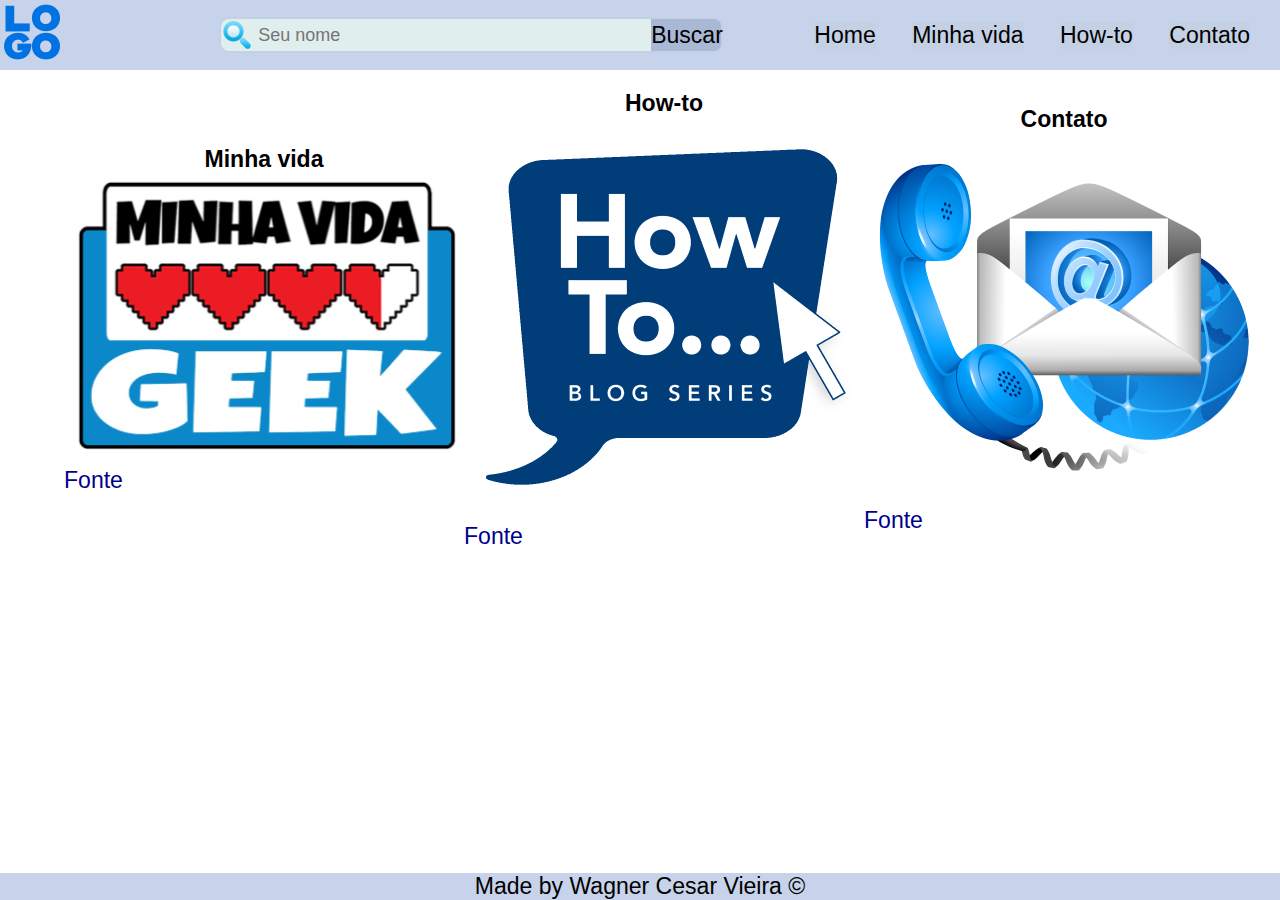
<file: index.html>
<!DOCTYPE html>
<html lang="pt-BR">
<head>
    <meta charset="UTF-8">
    <meta http-equiv="X-UA-Compatible" content="IE=edge">
    <meta name="viewport" content="width=device-width, initial-scale=1.0">
    <meta name="author" content="Wagner Cesar Vieira">
    <title>Tudo em um</title>
    <link rel="stylesheet" href="css/style.css">
    <script src="js/script.js"></script>
</head>

<header>
    <figure>
        <a href="index.html"><img src="images/logo.png" alt="Sumiu" title="Este é o meu logo"></a>
    </figure>
    
    <section id="Busca">
        <img src="images/search3.png" alt="Sumiu"/>
        <input type="text" id="txtBusca" placeholder="Seu nome"/>
        <button onclick="Mensagem();" id="btnBusca">Buscar</button>
    </section>

    <nav>
        <a href="#"><button>Home</button></a>
        <a href="../pages/minhavida.html"><button>Minha vida</button></a>
        <a href="../pages/howto.html"><button>How-to</button></a>
        <a href="../pages/contato.html"><button>Contato</button></a>
    </nav>
</header>
<body>
    <main class="container">
        <section class="post">
            <h2>Minha vida</h2>
           <a href="pages/minhavida.html"> <img src="images/minha_vida.png" alt="Cadê" title="Minha vida">            
            <a href="../http://www.euroticast.com/play.php?player=box-1&play=8238" target="_self">Fonte</a>
        </section>        

        <section class="post">
            <h2>How-to</h2>
           <a href="pages/howto.html"> <img src="images/how_to.png" alt="Cadê" title="How-to">
            <a href="https://grantsgovprod.wordpress.com/2021/04/28/how-to-apply-for-a-federal-funding-opportunity-on-grants-gov/" 
                    target="_self">Fonte</a>
        </section>

        <section class="post">
            <h2>Contato</h2>
           <a href="pages/contato.html"> <img src="images/contato.png" alt="Cadê" title="Meu contato">    
            <p><a href="http://www.mindep.com/contato/" target="_self">Fonte</a></p>
        </section>
        
    </main>
</body>

<footer>
    <p>Made by Wagner Cesar Vieira &copy;</p>
</footer>
</html>
</file>
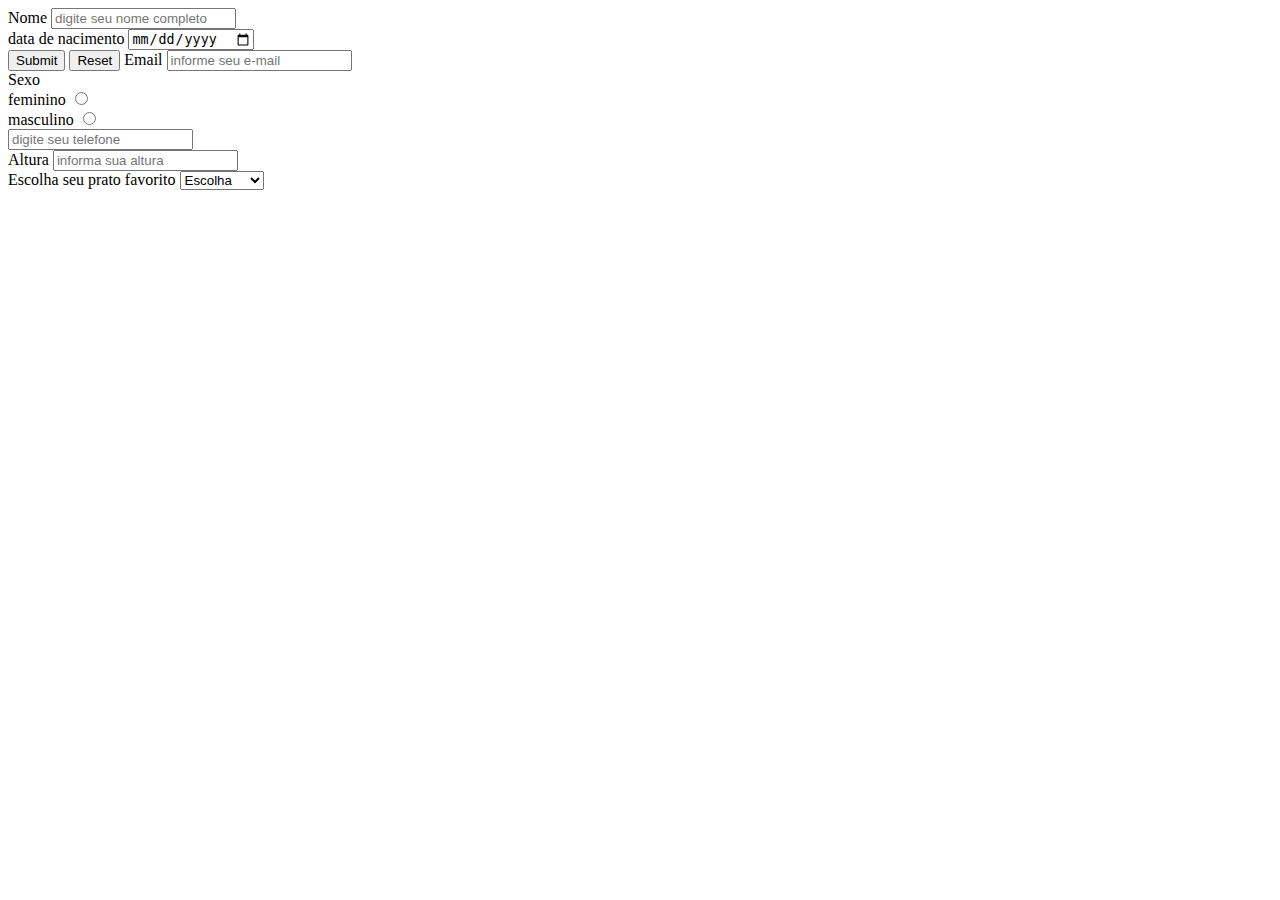
<file: pages/contato.html>
<!DOCTYPE html>
<html lang="pt-br">
<head>
    <meta charset="UTF-8">
    <meta name="viewport" content="width=device-width, initial-scale=1.0">
    <title>Formulario de contato</title>
</head>
<body>
    <main>
        <form action="teste.html">
            Nome
            <input type="Text" id="nome" name="nome"
            required placeholder="digite seu nome completo">
        </br>
            data de nacimento 
            <input type="date" id="nascimento" name="nascimento" >
    </br>
            <input type="submit" id="botao" name="botao"
            volue="Enviar">
            <input type="reset" id="botao2" name="botao2"
            volue="limpar">
            
            Email
            <input type="email" id="email" nome="email"
            required placeholder="informe seu e-mail">
            <br>
        
Sexo 
</br>
            feminino
            <input type="radio" id="feminino" name="sexo">

</br>
            masculino
            <input type="radio" id="masculino" name="sexo">
</br>

            <input type="tel" id="telefone" name="telefone"
          pattern="[0-9]{2}-[0-9]{4}-[0-9]{4}" placeholder="digite seu telefone">
</br>
            Altura
            <input type="number" id="altura" name="altura"
            placeholder="informa sua altura">
</br>
       Escolha seu prato favorito

    <select id="prato" name="prarp">
        <option volue="escolha">Escolha</option> 
        <option volue="las">lasanha</option>
        <option volue="churrasco">churrasco</option>
        <option volue="SP"> São Paulo</option>
    </select>

        </form>
    </main>
    
</body>
</html>
</file>
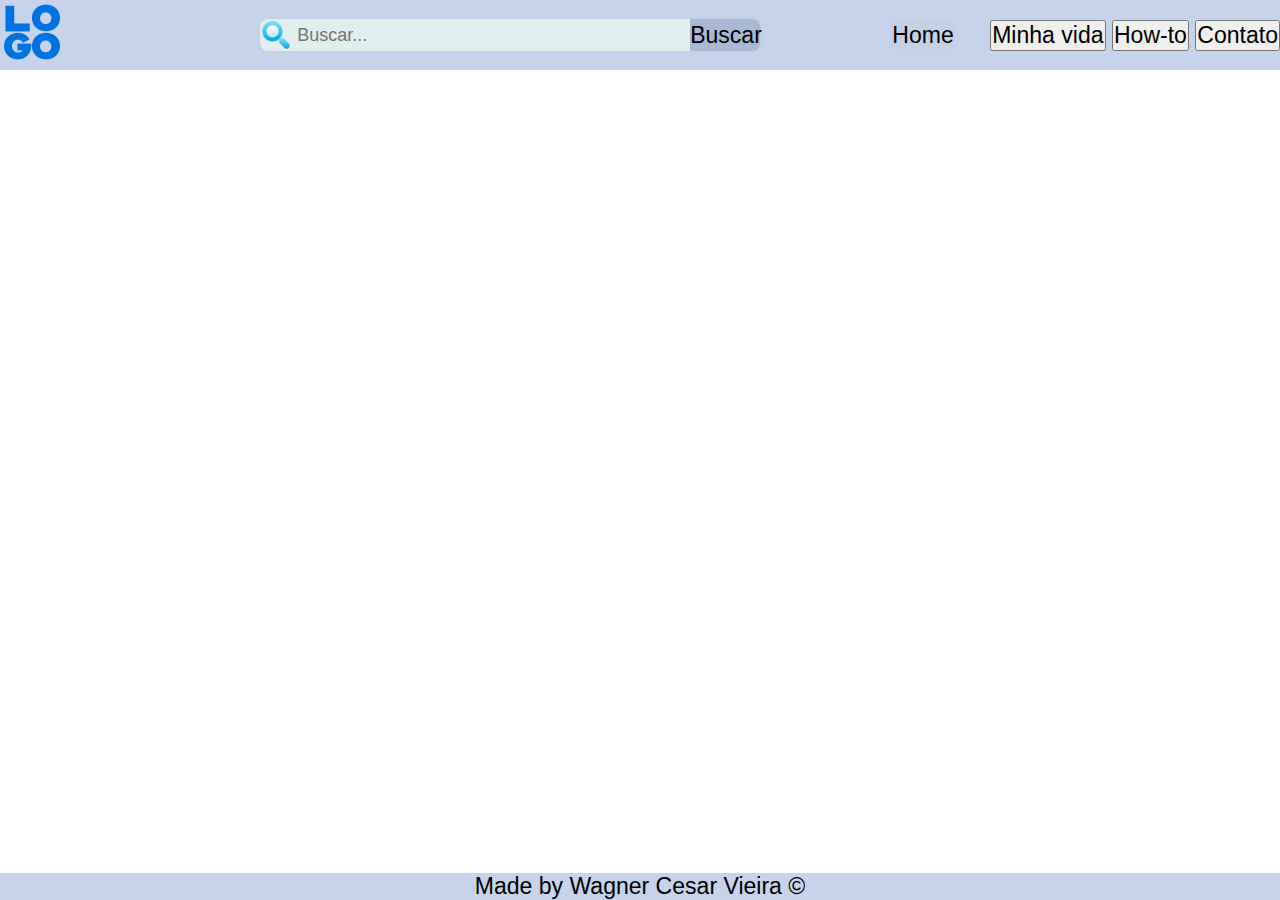
<file: pages/howto.html>
<!DOCTYPE html>
<html lang="pt-BR">
<head>
    <meta charset="UTF-8">
    <meta http-equiv="X-UA-Compatible" content="IE=edge">
    <meta name="viewport" content="width=device-width, initial-scale=1.0">
    <meta name="author" content="Wagner Cesar Vieira">
    <title>Projeto Howto</title>
    <link rel="stylesheet" href="../css/style.css">
</head>

<header>
    <figure>
        <a href="../index.html"><img src="../images/logo.png" alt="Sumiu" title="Este é o meu logo"></a>
    </figure>

    <section id="Busca">
        <img src="../images/search3.png" alt="Sumiu"/>
        <input type="text" id="txtBusca" placeholder="Buscar..."/>
        <button id="btnBusca">Buscar</button>
    </section>
    
    <nav>
        <a href="../index.html"><button>Home</button></a>
        <button>Minha vida</button>
        <button>How-to</button>
        <button>Contato</button>
    </nav>
</header>
<body>
    <main class="container">
        <section class="post">
        
        </section>        

        <section class="post">
            
        </section>

        <section class="post">
            
        </section>
        
    </main>
</body>

<footer>
    <p>Made by Wagner Cesar Vieira &copy;</p>
</footer>
</html>
</file>
<file: css/style.css>
* {
    margin: 0;
    padding: 0;
    font-family: 'Lucida Sans', 'Lucida Sans Regular', 'Lucida Grande', 'Lucida Sans Unicode', Geneva, Verdana, sans-serif;
    font-size: 1.2rem;
}

header {
    background-color: rgb(199, 211, 234);
    display: flex;
    justify-content: space-between;
    align-items: center;
}

nav>a>button {
    margin-right: 30px;
    background-color: rgb(196, 208, 228);
    border: transparent;
}

figure {
    width: 10%;
}

figure>img {
    width: 50%;
    height: 50%;
    margin-left: 30px;
}

#Busca {
    background-color: #E0EEEE;
    border: solid 2px rgb(196, 208, 228);
    border-radius: 10px;
    width: 500px;
    height: 32px;
}

#txtBusca {
    float: left;
    background-color: transparent;
    padding-left: 5px;
    font-size: 18px;
    border: none;
    height: 32px;
    width: 393px;
}

#btnBusca {
    border: none;
    float: left;
    height: 32px;
    border-radius: 0 7px 7px 0;
    width: 70px;    
    background: rgb(168, 184, 213);
}

#Busca img {
    float: left;
}

.container {
    display: flex;
    justify-content: space-between;
    align-items: center;
    max-width: 90%;
    margin: 0 auto;
    padding: 20px;
}

.post h2 {
    text-align: center;
}

.post a {
    text-decoration: none;
    color: darkblue;
    text-align: center;
}

footer {
    background-color: rgb(199, 211, 234);
    text-align: center;
    bottom: 0;
    position: absolute;
    width: 100%;
}
h1 {
    ba
}
</file>
